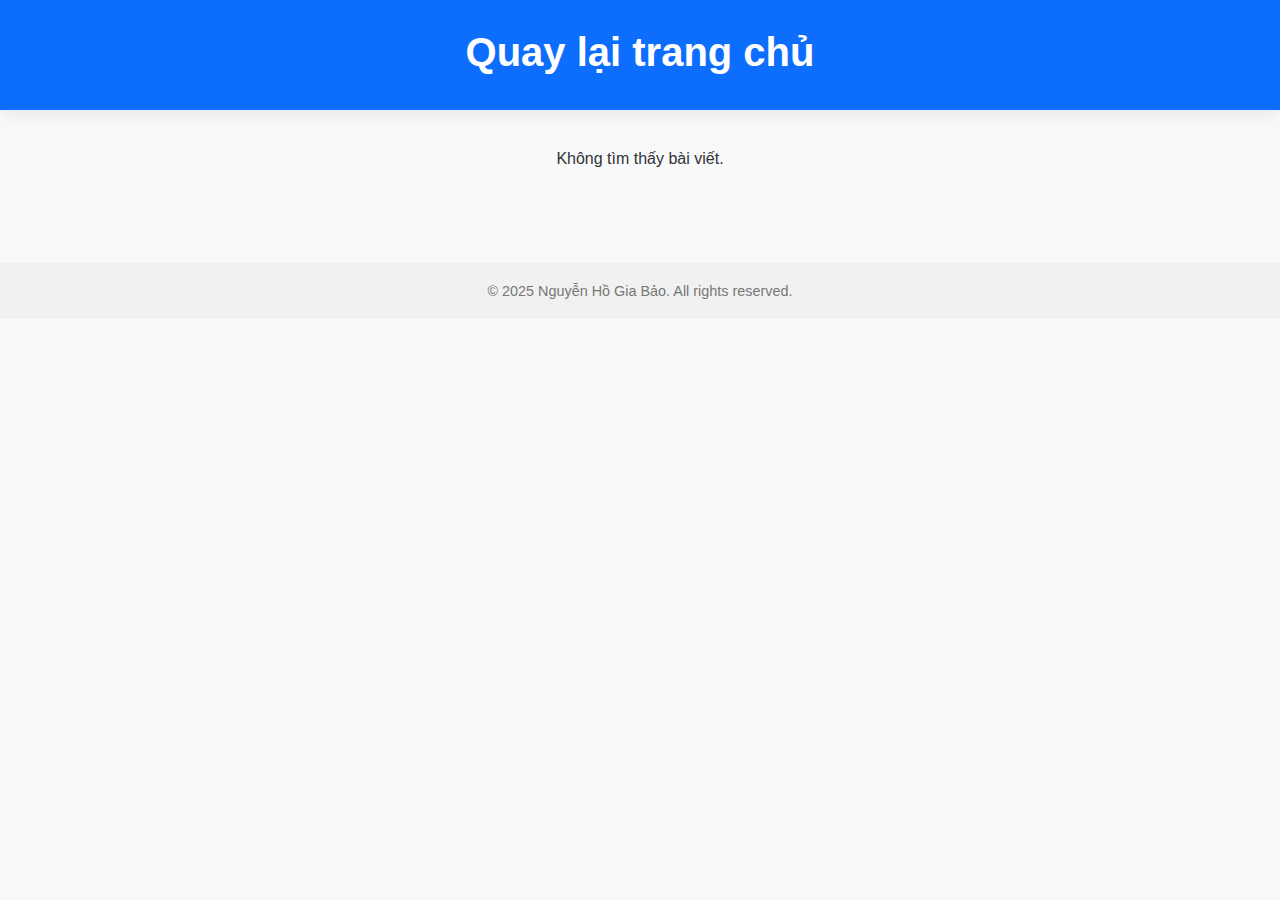
<file: post.html>
<!DOCTYPE html>
<html lang="vi">
<head>
  <meta charset="UTF-8" />
  <meta name="viewport" content="width=device-width, initial-scale=1.0">
  <title>Chi tiết bài viết</title>
  <link rel="stylesheet" href="style.css" />
</head>
<body>
  <header>
    <div class="header-content">
      <h1><a href="index.html" style="color:white;text-decoration:none;">Quay lại trang chủ</a></h1>
  </header>

  <main id="post-detail"></main>

  <footer>
    © 2025 Nguyễn Hồ Gia Bảo. All rights reserved.
  </footer>

  <script src="posts.js"></script>
  <script src="script.js"></script>
</body>
</html>
</file>
<file: style.css>
:root {
  --bg-color: #f8f9fb;
  --text-color: #333;
  --card-bg: #fff;
  --header-bg: #0d6efd;
  --footer-bg: #f1f1f1;
  --shadow: 0 4px 15px rgba(0,0,0,0.08);
}

body.dark {
  --bg-color: #1e1e1e;
  --text-color: #e0e0e0;
  --card-bg: #2b2b2b;
  --header-bg: #212529;
  --footer-bg: #2c2c2c;
  --shadow: 0 4px 15px rgba(255, 255, 255, 0.05);
}

* {
  box-sizing: border-box;
  margin: 0;
  padding: 0;
  font-family: 'Inter', sans-serif;
}

body {
  background: var(--bg-color);
  color: var(--text-color);
  transition: background 0.3s, color 0.3s;
  min-height: 100vh;
}

header {
  background-color: var(--header-bg);
  color: #fff;
  padding: 30px 20px;
  text-align: center;
  box-shadow: var(--shadow);
  position: relative;
}

header h1 {
  font-size: 2.5rem;
  margin-bottom: 5px;
}

.tagline {
  font-size: 1.1rem;
  font-weight: 300;
}

#darkModeToggle {
  position: absolute;
  top: 20px;
  right: 20px;
  padding: 6px 12px;
  font-size: 0.9rem;
  border: none;
  border-radius: 6px;
  cursor: pointer;
  background: #fff;
  color: #333;
  font-weight: 600;
  box-shadow: 0 2px 8px rgba(0,0,0,0.2);
  transition: background 0.3s, color 0.3s;
}

body.dark #darkModeToggle {
  background: #444;
  color: #fff;
}

main#posts-container, main#post-detail {
  display: flex;
  flex-direction: column;
  align-items: center;
  padding: 40px 20px;
}

.post-card {
  background: var(--card-bg);
  border-radius: 12px;
  box-shadow: var(--shadow);
  width: 90%;
  max-width: 720px;
  overflow: hidden;
  transition: transform 0.3s, background 0.3s;
  margin-bottom: 30px;
}

.post-card:hover {
  transform: translateY(-5px);
}

.post-card img {
  width: 100%;
  height: auto;
  object-fit: cover;
}

.post-card .content {
  padding: 20px;
}

.post-card h2 {
  font-size: 1.6rem;
  margin-bottom: 10px;
}

.post-card p {
  font-size: 1rem;
  color: var(--text-color);
}

footer {
  text-align: center;
  padding: 20px;
  background: var(--footer-bg);
  font-size: 0.9rem;
  color: #777;
  margin-top: 40px;
  transition: background 0.3s;
}
main#post-detail .post-card {
  background: var(--card-bg);
  color: var(--text-color);
  max-width: 800px;
  margin: 40px auto;
  padding: 30px;
  border-radius: 12px;
  box-shadow: var(--shadow);
}

main#post-detail h1 {
  font-size: 2rem;
  margin-bottom: 20px;
  color: var(--text-color);
}

main#post-detail h2 {
  font-size: 1.4rem;
  margin-top: 25px;
  margin-bottom: 10px;
  color: var(--text-color);
}

main#post-detail p,
main#post-detail ul,
main#post-detail table {
  margin-bottom: 15px;
  font-size: 1rem;
}

main#post-detail ul {
  padding-left: 20px;
}

main#post-detail table {
  border-collapse: collapse;
  width: 100%;
  margin-top: 10px;
}

main#post-detail th,
main#post-detail td {
  border: 1px solid #ccc;
  padding: 8px 12px;
  text-align: left;
  background-color: var(--card-bg);
  color: var(--text-color);
}

main#post-detail th {
  background-color: #e6e6e6;
}
.right-tools {
  display: flex;
  align-items: center;
  gap: 10px;
  flex-wrap: wrap;
}

#searchInput {
  padding: 6px 12px;
  border: 1px solid #ccc;
  border-radius: 6px;
  font-size: 0.95rem;
  width: 180px;
}

#filterSelect {
  padding: 6px 10px;
  border: 1px solid #ccc;
  border-radius: 6px;
  font-size: 0.95rem;
  background-color: white;
}

body.dark #filterSelect,
body.dark #searchInput {
  background-color: #444;
  color: #fff;
  border-color: #666;
}

#clock {
  font-weight: bold;
  font-size: 1rem;
  padding: 4px 10px;
  background: #000000;
  border-radius: 6px;
}
.social-fixed {
  position: fixed;
  top: 40%;
  right: 20px;
  display: flex;
  flex-direction: column;
  gap: 15px;
  z-index: 1000;
}

.social-fixed a {
  display: flex;
  justify-content: center;
  align-items: center;
  background: #fff;
  color: #0d6efd;
  border-radius: 50%;
  width: 42px;
  height: 42px;
  text-decoration: none;
  font-size: 20px;
  box-shadow: 0 4px 10px rgba(0,0,0,0.2);
  transition: transform 0.3s, background 0.3s;
}

.social-fixed a:hover {
  background: #0d6efd;
  color: #fff;
  transform: scale(1.1);
}

/* Hiệu ứng rung */
@keyframes shake {
  0% { transform: translate(1px, 1px) rotate(0deg); }
  25% { transform: translate(-1px, -2px) rotate(-1deg); }
  50% { transform: translate(-3px, 0px) rotate(1deg); }
  75% { transform: translate(3px, 2px) rotate(0deg); }
  100% { transform: translate(1px, -1px) rotate(1deg); }
}

.shake {
  animation: shake 1.2s infinite;
}
.post-card img {
  width: 100%;
  height: 180px;
  object-fit: cover;
  border-top-left-radius: 12px;
  border-top-right-radius: 12px;
}
.top-banner {
  background-color: #ffc107;
  color: #000;
  padding: 10px 0;
  font-weight: bold;
  font-size: 1rem;
  text-align: center;
  box-shadow: 0 2px 5px rgba(0,0,0,0.15);
}

body.dark .top-banner {
  background-color: #ffcd39;
  color: #1e1e1e;
}
</file>
